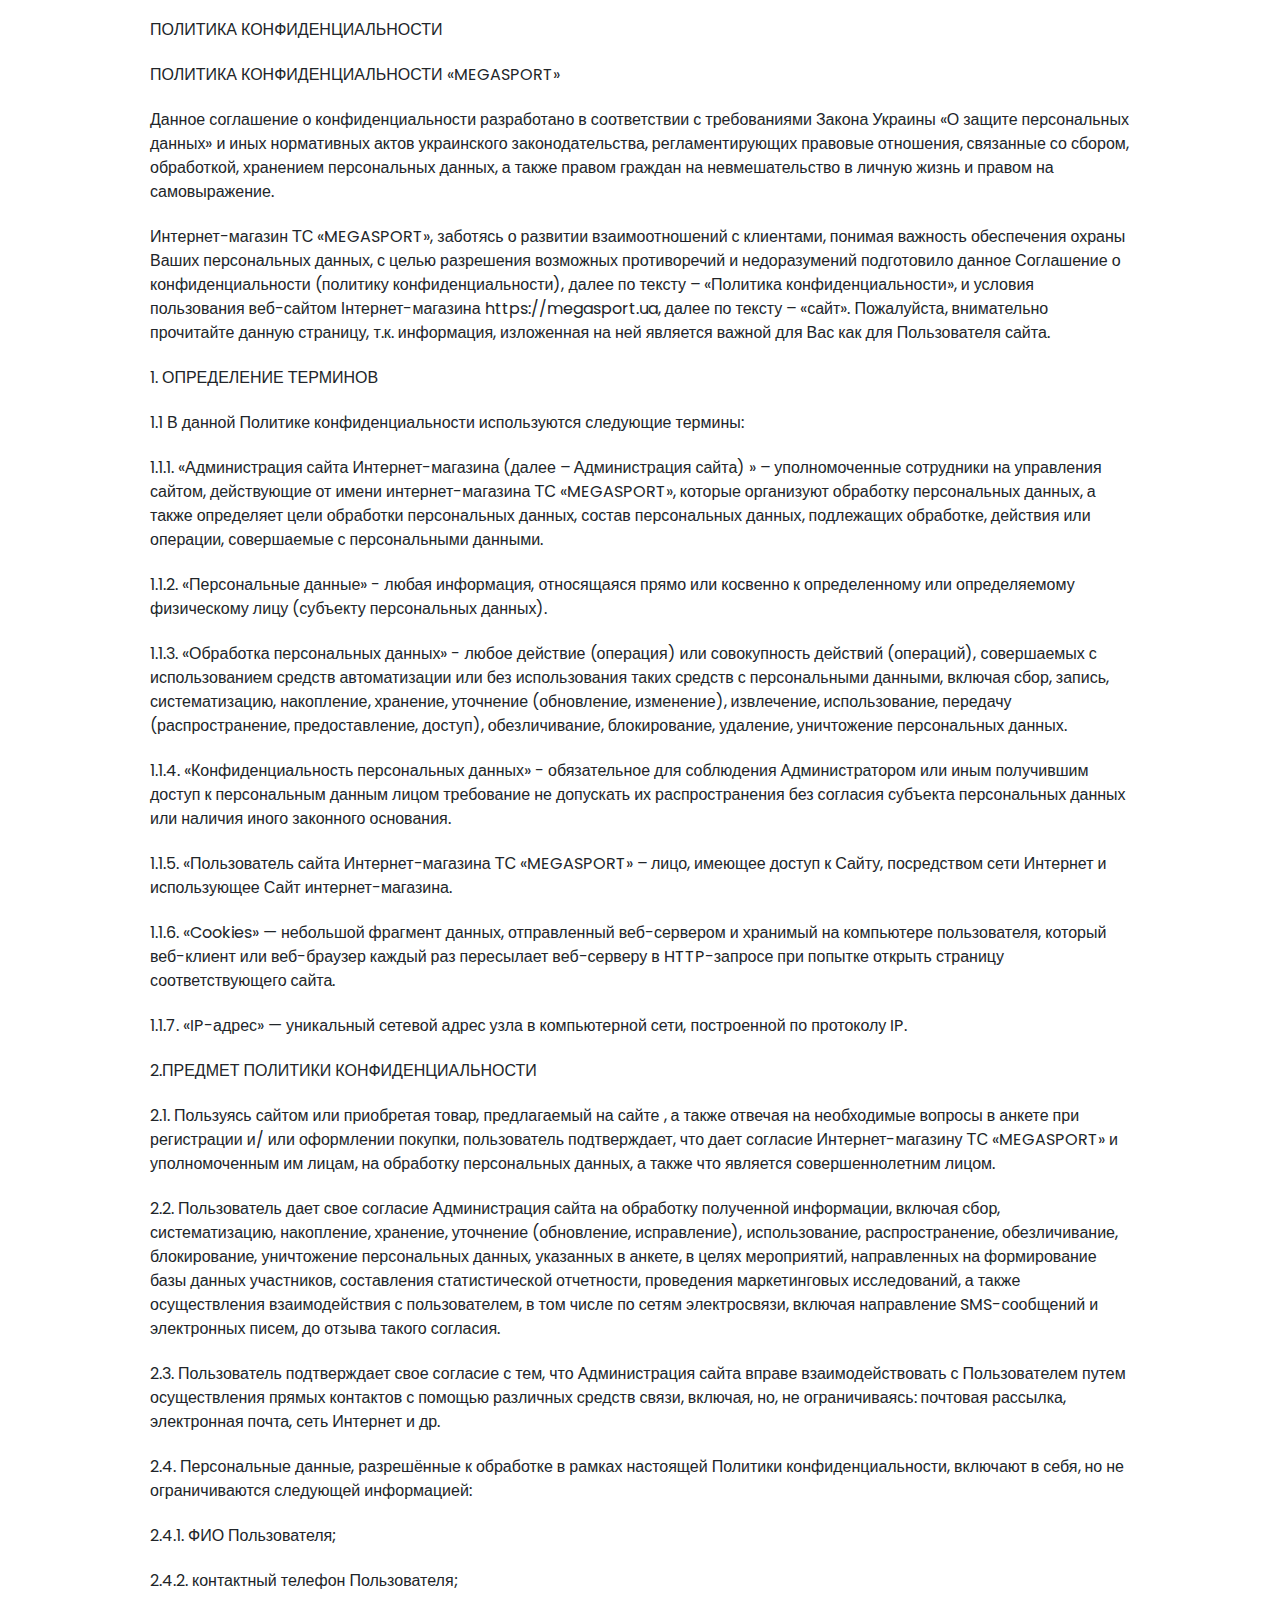
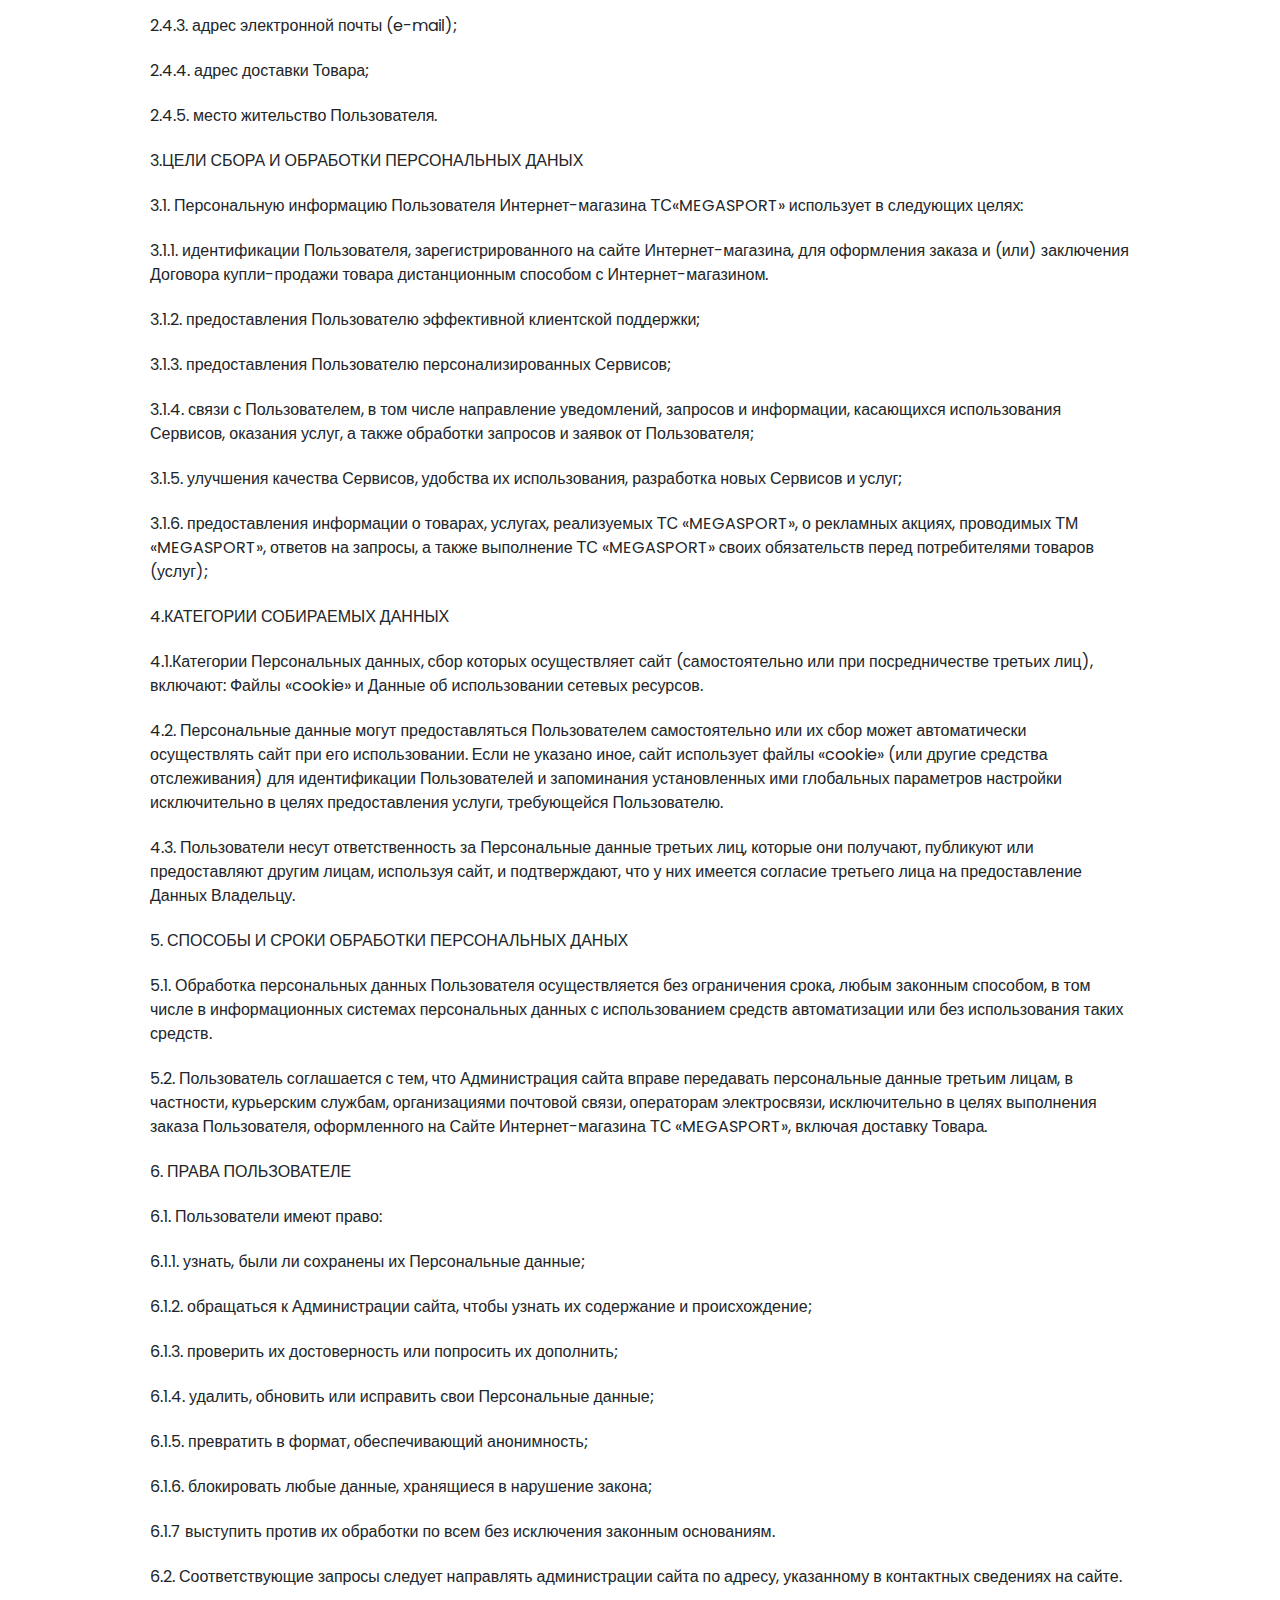
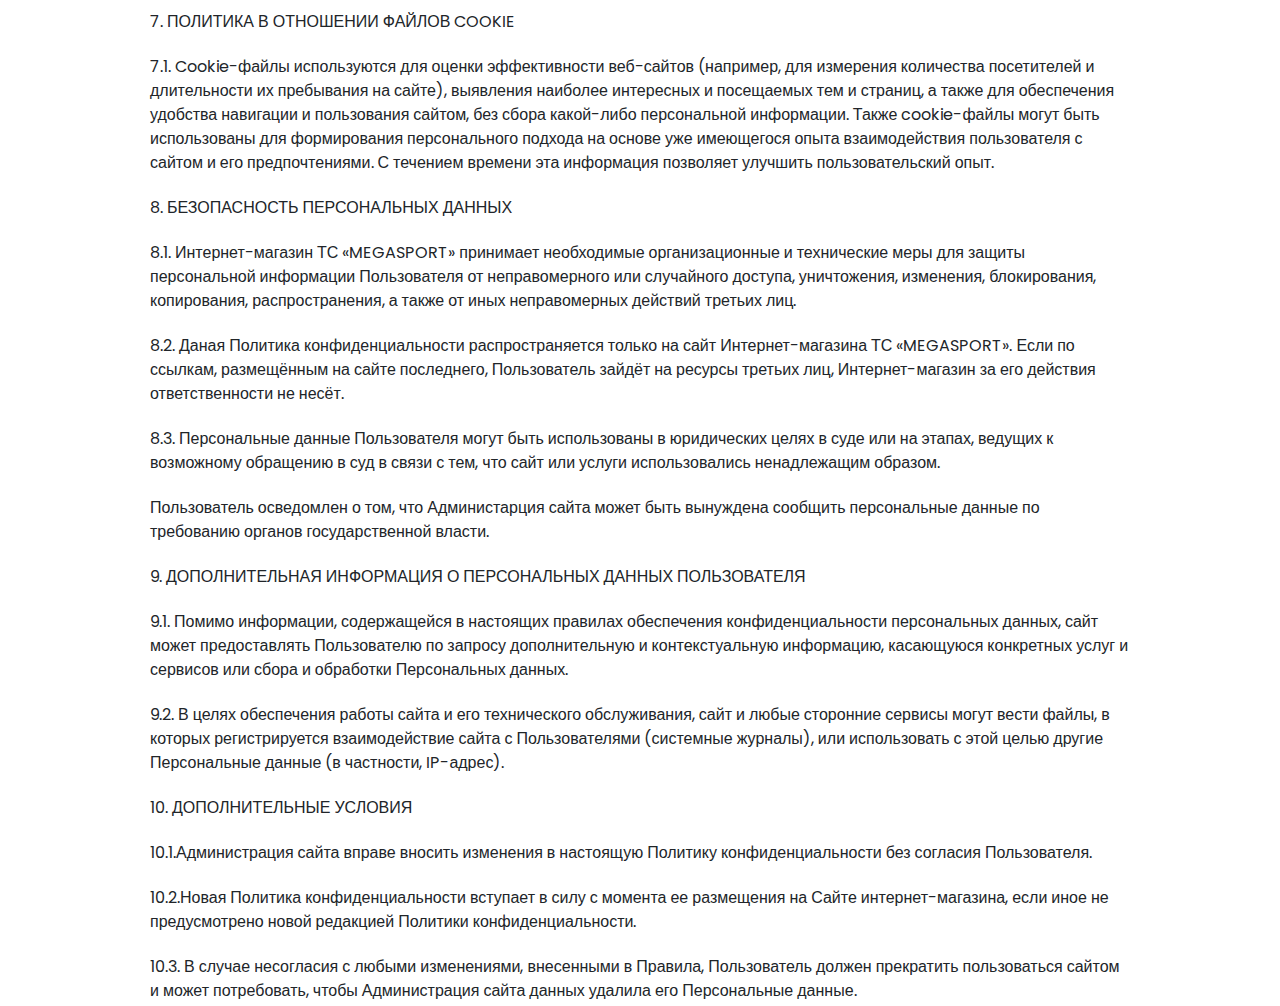
<file: polici.html>
<!DOCTYPE html>
<html lang="en">
<head>
    <meta charset="UTF-8">
    <meta http-equiv="X-UA-Compatible" content="IE=edge">
    <meta name="viewport" content="width=device-width, initial-scale=1.0">
    <title>Policy</title>
    <link rel="stylesheet" href="css/style.css">
</head>
<body>
  <div class="poloito__wapper">
    <div class="politico_title">ПОЛИТИКА КОНФИДЕНЦИАЛЬНОСТИ</div>
    <div class="politico_title">ПОЛИТИКА КОНФИДЕНЦИАЛЬНОСТИ «MEGASPORT»</div>
    
    <div class="politico__text">Данное соглашение о конфиденциальности разработано в соответствии с требованиями Закона Украины «О защите персональных данных» и иных нормативных актов украинского законодательства, регламентирующих правовые отношения, связанные со сбором, обработкой, хранением персональных данных, а также правом граждан на невмешательство в личную жизнь и правом на самовыражение.</div>
    
    <div class="politico__text">Интернет-магазин ТС «MEGASPORT», заботясь о развитии взаимоотношений с клиентами, понимая важность обеспечения охраны Ваших персональных данных, с целью разрешения возможных противоречий и недоразумений подготовило данное Соглашение о конфиденциальности (политику конфиденциальности), далее по тексту – «Политика конфиденциальности», и условия пользования веб-сайтом Інтернет-магазина https://megasport.ua, далее по тексту – «сайт». Пожалуйста, внимательно прочитайте данную страницу, т.к. информация, изложенная на ней является важной для Вас как для Пользователя сайта.</div>
    
    <div class="politico__text">1. ОПРЕДЕЛЕНИЕ ТЕРМИНОВ</div>
    
    <div>1.1 В данной Политике конфиденциальности используются следующие термины:</div>
    
    <div class="politico__text">1.1.1. «Администрация сайта Интернет-магазина (далее – Администрация сайта) » – уполномоченные сотрудники на управления сайтом, действующие от имени интернет-магазина ТС «MEGASPORT», которые организуют обработку персональных данных, а также определяет цели обработки персональных данных, состав персональных данных, подлежащих обработке, действия или операции, совершаемые с персональными данными.</div>
    
    <div class="politico__text">1.1.2. «Персональные данные» - любая информация, относящаяся прямо или косвенно к определенному или определяемому физическому лицу (субъекту персональных данных).</div>
    
    <div>1.1.3. «Обработка персональных данных» - любое действие (операция) или совокупность действий (операций), совершаемых с использованием средств автоматизации или без использования таких средств с персональными данными, включая сбор, запись, систематизацию, накопление, хранение, уточнение (обновление, изменение), извлечение, использование, передачу (распространение, предоставление, доступ), обезличивание, блокирование, удаление, уничтожение персональных данных.</div>
    
    <div>1.1.4. «Конфиденциальность персональных данных» - обязательное для соблюдения Администратором или иным получившим доступ к персональным данным лицом требование не допускать их распространения без согласия субъекта персональных данных или наличия иного законного основания.</div>
    
    <div>1.1.5. «Пользователь сайта Интернет-магазина ТС «MEGASPORT» – лицо, имеющее доступ к Сайту, посредством сети Интернет и использующее Сайт интернет-магазина.</div>
    
    <div>1.1.6. «Cookies» — небольшой фрагмент данных, отправленный веб-сервером и хранимый на компьютере пользователя, который веб-клиент или веб-браузер каждый раз пересылает веб-серверу в HTTP-запросе при попытке открыть страницу соответствующего сайта.</div>
    
    <div>1.1.7. «IP-адрес» — уникальный сетевой адрес узла в компьютерной сети, построенной по протоколу IP.</div>
    
    
    <div>2.ПРЕДМЕТ ПОЛИТИКИ КОНФИДЕНЦИАЛЬНОСТИ</div>
    
    <div>2.1. Пользуясь сайтом или приобретая товар, предлагаемый на сайте , а также отвечая на необходимые вопросы в анкете при регистрации и/ или оформлении покупки, пользователь подтверждает, что дает согласие Интернет-магазину ТС «MEGASPORT» и уполномоченным им лицам, на обработку персональных данных, а также что является совершеннолетним лицом.</div>
    
    <div>2.2. Пользователь дает свое согласие Администрация сайта на обработку полученной информации, включая сбор, систематизацию, накопление, хранение, уточнение (обновление, исправление), использование, распространение, обезличивание, блокирование, уничтожение персональных данных, указанных в анкете, в целях мероприятий, направленных на формирование базы данных участников, составления статистической отчетности, проведения маркетинговых исследований, а также осуществления взаимодействия с пользователем, в том числе по сетям электросвязи, включая направление SMS-сообщений и электронных писем, до отзыва такого согласия.</div>
    
    <div>2.3. Пользователь подтверждает свое согласие с тем, что Администрация сайта вправе взаимодействовать с Пользователем путем осуществления прямых контактов с помощью различных средств связи, включая, но, не ограничиваясь: почтовая рассылка, электронная почта, сеть Интернет и др.</div>
    
    <div>2.4. Персональные данные, разрешённые к обработке в рамках настоящей Политики конфиденциальности, включают в себя, но не ограничиваются следующей информацией:</div>
    
    <div>2.4.1. ФИО Пользователя;</div>
    
    <div>2.4.2. контактный телефон Пользователя;</div>
    
    <div>2.4.3. адрес электронной почты (e-mail);</div>
    
    <div>2.4.4. адрес доставки Товара;</div>
    
    
    <div>2.4.5. место жительство Пользователя.</div>
    
    <div>3.ЦЕЛИ СБОРА И ОБРАБОТКИ ПЕРСОНАЛЬНЫХ ДАНЫХ</div>
    
    <div>3.1. Персональную информацию Пользователя Интернет-магазина ТС«MEGASPORT» использует в следующих целях:</div>
    
    <div>3.1.1. идентификации Пользователя, зарегистрированного на сайте Интернет-магазина, для оформления заказа и (или) заключения Договора купли-продажи товара дистанционным способом с Интернет-магазином.</div>
    
    <div>3.1.2. предоставления Пользователю эффективной клиентской поддержки;</div>
    
    <div>3.1.3. предоставления Пользователю персонализированных Сервисов;</div>
    
    <div>3.1.4. связи с Пользователем, в том числе направление уведомлений, запросов и информации, касающихся использования Сервисов, оказания услуг, а также обработки запросов и заявок от Пользователя;</div>
    
    <div>3.1.5. улучшения качества Сервисов, удобства их использования, разработка новых Сервисов и услуг;</div>
    
    <div>3.1.6. предоставления информации о товарах, услугах, реализуемых ТС «MEGASPORT», о рекламных акциях, проводимых ТМ «MEGASPORT», ответов на запросы, а также выполнение ТС «MEGASPORT» своих обязательств перед потребителями товаров (услуг);</div>
    
    
    <div>4.КАТЕГОРИИ СОБИРАЕМЫХ ДАННЫХ</div>
    
    <div>4.1.Категории Персональных данных, сбор которых осуществляет сайт (самостоятельно или при посредничестве третьих лиц), включают: Файлы «cookie» и Данные об использовании сетевых ресурсов.
    </div>
    <div>4.2. Персональные данные могут предоставляться Пользователем самостоятельно или их сбор может автоматически осуществлять сайт при его использовании.
        Если не указано иное, сайт <a href="#"></a> использует файлы «cookie» (или другие средства отслеживания) для идентификации Пользователей и запоминания установленных ими глобальных параметров настройки исключительно в целях предоставления услуги, требующейся Пользователю.</div>
    
    <div>4.3. Пользователи несут ответственность за Персональные данные третьих лиц, которые они получают, публикуют или предоставляют другим лицам, используя сайт, и подтверждают, что у них имеется согласие третьего лица на предоставление Данных Владельцу.</div>
    
    <div>5. СПОСОБЫ И СРОКИ ОБРАБОТКИ ПЕРСОНАЛЬНЫХ ДАНЫХ</div>
    
    <div>5.1. Обработка персональных данных Пользователя осуществляется без ограничения срока, любым законным способом, в том числе в информационных системах персональных данных с использованием средств автоматизации или без использования таких средств.</div>
    
    <div>5.2. Пользователь соглашается с тем, что Администрация сайта вправе передавать персональные данные третьим лицам, в частности, курьерским службам, организациями почтовой связи, операторам электросвязи, исключительно в целях выполнения заказа Пользователя, оформленного на Сайте Интернет-магазина ТС «MEGASPORT», включая доставку Товара.</div>
    
    <div>6. ПРАВА ПОЛЬЗОВАТЕЛЕ</div>
    
    <div>6.1. Пользователи имеют право:</div>
    
    <div>6.1.1. узнать, были ли сохранены их Персональные данные;</div>
    
    <div>6.1.2. обращаться к Администрации сайта, чтобы узнать их содержание и происхождение;</div>
    
    <div>6.1.3. проверить их достоверность или попросить их дополнить;</div>
    
    <div>6.1.4. удалить, обновить или исправить свои Персональные данные;</div>
    
    <div>6.1.5. превратить в формат, обеспечивающий анонимность;</div>
    
    <div>6.1.6. блокировать любые данные, хранящиеся в нарушение закона;</div>
    
    <div>6.1.7 выступить против их обработки по всем без исключения законным основаниям.</div>
    
    <div>6.2. Соответствующие запросы следует направлять администрации сайта по адресу, указанному в контактных сведениях на сайте.</div>
    
    <div>7. ПОЛИТИКА В ОТНОШЕНИИ ФАЙЛОВ COOKIE</div>
    
    
    
    <div>7.1. Cookie-файлы используются для оценки эффективности веб-сайтов (например, для измерения количества посетителей и длительности их пребывания на сайте), выявления наиболее интересных и посещаемых тем и страниц, а также для обеспечения удобства навигации и пользования сайтом, без сбора какой-либо персональной информации. Также cookie-файлы могут быть использованы для формирования персонального подхода на основе уже имеющегося опыта взаимодействия пользователя с сайтом и его предпочтениями. С течением времени эта информация позволяет улучшить пользовательский опыт.</div>
    
    <div>8. БЕЗОПАСНОСТЬ ПЕРСОНАЛЬНЫХ ДАННЫХ</div>
    
    <div>8.1. Интернет-магазин ТС «MEGASPORT» принимает необходимые организационные и технические меры для защиты персональной информации Пользователя от неправомерного или случайного доступа, уничтожения, изменения, блокирования, копирования, распространения, а также от иных неправомерных действий третьих лиц.</div>
    
    <div>8.2. Даная Политика конфиденциальности распространяется только на сайт Интернет-магазина ТС «MEGASPORT». Если по ссылкам, размещённым на сайте последнего, Пользователь зайдёт на ресурсы третьих лиц, Интернет-магазин за его действия ответственности не несёт.</div>
    
    <div>8.3. Персональные данные Пользователя могут быть использованы в юридических целях в суде или на этапах, ведущих к возможному обращению в суд в связи с тем, что сайт или услуги использовались ненадлежащим образом.</div>
    
    <div>Пользователь осведомлен о том, что Администарция сайта может быть вынуждена сообщить персональные данные по требованию органов государственной власти.</div>
    
    <div>9. ДОПОЛНИТЕЛЬНАЯ ИНФОРМАЦИЯ О ПЕРСОНАЛЬНЫХ ДАННЫХ ПОЛЬЗОВАТЕЛЯ</div>
    
    <div>9.1. Помимо информации, содержащейся в настоящих правилах обеспечения конфиденциальности персональных данных, сайт может предоставлять Пользователю по запросу дополнительную и контекстуальную информацию, касающуюся конкретных услуг и сервисов или сбора и обработки Персональных данных.</div>
    
    <div>9.2. В целях обеспечения работы сайта и его технического обслуживания, сайт и любые сторонние сервисы могут вести файлы, в которых регистрируется взаимодействие сайта с Пользователями (системные журналы), или использовать с этой целью другие Персональные данные (в частности, IP-адрес).</div>
    
    <div>10. ДОПОЛНИТЕЛЬНЫЕ УСЛОВИЯ</div>
    
    
    <div>10.1.Администрация сайта вправе вносить изменения в настоящую Политику конфиденциальности без согласия Пользователя.</div>
    
    <div>10.2.Новая Политика конфиденциальности вступает в силу с момента ее размещения на Сайте интернет-магазина, если иное не предусмотрено новой редакцией Политики конфиденциальности.</div>
    
    <div>10.3. В случае несогласия с любыми изменениями, внесенными в Правила, Пользователь должен прекратить пользоваться сайтом и может потребовать, чтобы Администрация сайта данных удалила его Персональные данные.</div>
  </div>
</body>
</html>
</file>
<file: css/style.css>
/*!
 * Bootstrap Reboot v4.3.1 (https://getbootstrap.com/)
 * Copyright 2011-2019 The Bootstrap Authors
 * Copyright 2011-2019 Twitter, Inc.
 * Licensed under MIT (https://github.com/twbs/bootstrap/blob/master/LICENSE)
 * Forked from Normalize.css, licensed MIT (https://github.com/necolas/normalize.css/blob/master/LICENSE.md)
 */
@import url("https://fonts.googleapis.com/css2?family=Poppins:wght@500;700&display=swap");
*, ::after, ::before {
  -webkit-box-sizing: border-box;
          box-sizing: border-box;
}

html {
  font-family: sans-serif;
  line-height: 1.15;
  -webkit-text-size-adjust: 100%;
  -webkit-tap-highlight-color: transparent;
}

article, aside, figcaption, figure, footer, header, hgroup, main, nav, section {
  display: block;
}

body {
  margin: 0;
  font-family: -apple-system,BlinkMacSystemFont,"Segoe UI",Roboto,"Helvetica Neue",Arial,"Noto Sans",sans-serif,"Apple Color Emoji","Segoe UI Emoji","Segoe UI Symbol","Noto Color Emoji";
  font-size: 1rem;
  font-weight: 400;
  line-height: 1.5;
  color: #212529;
  text-align: left;
  background-color: #fff;
}

[tabindex="-1"]:focus {
  outline: 0 !important;
}

hr {
  -webkit-box-sizing: content-box;
          box-sizing: content-box;
  height: 0;
  overflow: visible;
}

h1, h2, h3, h4, h5, h6 {
  margin-top: 0;
  margin-bottom: .5rem;
}

p {
  margin-top: 0;
  margin-bottom: 1rem;
}

abbr[data-original-title], abbr[title] {
  text-decoration: underline;
  -webkit-text-decoration: underline dotted;
  text-decoration: underline dotted;
  cursor: help;
  border-bottom: 0;
  -webkit-text-decoration-skip-ink: none;
  text-decoration-skip-ink: none;
}

address {
  margin-bottom: 1rem;
  font-style: normal;
  line-height: inherit;
}

dl, ol, ul {
  margin-top: 0;
  margin-bottom: 1rem;
}

ol ol, ol ul, ul ol, ul ul {
  margin-bottom: 0;
}

dt {
  font-weight: 700;
}

dd {
  margin-bottom: .5rem;
  margin-left: 0;
}

blockquote {
  margin: 0 0 1rem;
}

b, strong {
  font-weight: bolder;
}

small {
  font-size: 80%;
}

sub, sup {
  position: relative;
  font-size: 75%;
  line-height: 0;
  vertical-align: baseline;
}

sub {
  bottom: -.25em;
}

sup {
  top: -.5em;
}

a {
  color: #007bff;
  text-decoration: none;
  background-color: transparent;
}

a:hover {
  color: #0056b3;
  text-decoration: underline;
}

a:not([href]):not([tabindex]) {
  color: inherit;
  text-decoration: none;
}

a:not([href]):not([tabindex]):focus, a:not([href]):not([tabindex]):hover {
  color: inherit;
  text-decoration: none;
}

a:not([href]):not([tabindex]):focus {
  outline: 0;
}

code, kbd, pre, samp {
  font-family: SFMono-Regular,Menlo,Monaco,Consolas,"Liberation Mono","Courier New",monospace;
  font-size: 1em;
}

pre {
  margin-top: 0;
  margin-bottom: 1rem;
  overflow: auto;
}

figure {
  margin: 0 0 1rem;
}

img {
  vertical-align: middle;
  border-style: none;
}

svg {
  overflow: hidden;
  vertical-align: middle;
}

table {
  border-collapse: collapse;
}

caption {
  padding-top: .75rem;
  padding-bottom: .75rem;
  color: #6c757d;
  text-align: left;
  caption-side: bottom;
}

th {
  text-align: inherit;
}

label {
  display: inline-block;
  margin-bottom: .5rem;
}

button {
  border-radius: 0;
}

button:focus {
  outline: 1px dotted;
  outline: 5px auto -webkit-focus-ring-color;
}

button, input, optgroup, select, textarea {
  margin: 0;
  font-family: inherit;
  font-size: inherit;
  line-height: inherit;
}

button, input {
  overflow: visible;
}

button, select {
  text-transform: none;
}

select {
  word-wrap: normal;
}

[type=button], [type=reset], [type=submit], button {
  -webkit-appearance: button;
}

[type=button]:not(:disabled), [type=reset]:not(:disabled), [type=submit]:not(:disabled), button:not(:disabled) {
  cursor: pointer;
}

[type=button]::-moz-focus-inner, [type=reset]::-moz-focus-inner, [type=submit]::-moz-focus-inner, button::-moz-focus-inner {
  padding: 0;
  border-style: none;
}

input[type=checkbox], input[type=radio] {
  -webkit-box-sizing: border-box;
          box-sizing: border-box;
  padding: 0;
}

input[type=date], input[type=datetime-local], input[type=month], input[type=time] {
  -webkit-appearance: listbox;
}

textarea {
  overflow: auto;
  resize: vertical;
}

fieldset {
  min-width: 0;
  padding: 0;
  margin: 0;
  border: 0;
}

legend {
  display: block;
  width: 100%;
  max-width: 100%;
  padding: 0;
  margin-bottom: .5rem;
  font-size: 1.5rem;
  line-height: inherit;
  color: inherit;
  white-space: normal;
}

progress {
  vertical-align: baseline;
}

[type=number]::-webkit-inner-spin-button, [type=number]::-webkit-outer-spin-button {
  height: auto;
}

[type=search] {
  outline-offset: -2px;
  -webkit-appearance: none;
}

[type=search]::-webkit-search-decoration {
  -webkit-appearance: none;
}

::-webkit-file-upload-button {
  font: inherit;
  -webkit-appearance: button;
}

output {
  display: inline-block;
}

summary {
  display: list-item;
  cursor: pointer;
}

template {
  display: none;
}

[hidden] {
  display: none !important;
}

* {
  font-family: 'Poppins', sans-serif;
  margin: 0;
  padding: 0;
}

.contener {
  width: 1140px;
  margin: 0 auto;
}

.promo {
  min-height: 100vh;
  position: relative;
  background: url("../img/main_bg.jpg") no-repeat 50%/cover;
  padding-top: 50px;
}

.promo__title {
  width: 800px;
  margin-top: 10px;
}

.promo__subtitle {
  position: relative;
  padding-left: 20px;
  z-index: 2;
}

.promo__subtitle:before {
  content: '';
  position: absolute;
  width: 36px;
  height: 36px;
  border-radius: 100px;
  background: #FFA501;
  z-index: -1;
  left: 1%;
  top: -26%;
}

.promo_btns {
  margin-top: 25px;
  display: -webkit-box;
  display: -ms-flexbox;
  display: flex;
  width: 250px;
  -webkit-box-align: center;
      -ms-flex-align: center;
          align-items: center;
  -webkit-box-pack: justify;
      -ms-flex-pack: justify;
          justify-content: space-between;
}

.promo__links {
  font-weight: bold;
  color: black;
}

.promo__links:hover {
  color: white;
  text-decoration: none;
}

.title {
  font-weight: bold;
  font-size: 36px;
  line-height: 60px;
}

.title__fz12 {
  font-weight: 500;
  font-size: 12px;
  line-height: 18px;
}

.title__fz14 {
  font-size: 14px;
  line-height: 21px;
}

.title__fz16 {
  font-size: 16px;
  line-height: 24px;
}

.title__fz20 {
  font-size: 20px;
  line-height: 30px;
}

.title__fz__36 {
  font-size: 36px;
}

.title__fz__48 {
  font-size: 48px;
}

.btn {
  height: 45px;
  background: #FFA501;
  -webkit-box-shadow: 0px 4px 4px rgba(0, 0, 0, 0.15);
          box-shadow: 0px 4px 4px rgba(0, 0, 0, 0.15);
  padding: 12px 26px;
}

.sidepanel {
  position: fixed;
  top: 230px;
  left: 50px;
  display: -webkit-box;
  display: -ms-flexbox;
  display: flex;
  -webkit-box-orient: vertical;
  -webkit-box-direction: normal;
      -ms-flex-direction: column;
          flex-direction: column;
  -webkit-box-pack: justify;
      -ms-flex-pack: justify;
          justify-content: space-between;
  height: 340px;
  z-index: 3;
}

.sidepanel_divider {
  width: 2px;
  height: 70px;
  background-color: black;
  -webkit-transform: translate(350%);
          transform: translate(350%);
}

.sidepanel_text {
  height: 150px;
  width: 25px;
}

.sidepanel span {
  display: block;
  -webkit-transform: rotate(-90deg) translate(-30%, -279%);
          transform: rotate(-90deg) translate(-30%, -279%);
  width: 150px;
  font-weight: bold;
}

.hamburger {
  position: absolute;
  top: 60px;
  right: 30px;
  height: 21px;
  display: -webkit-box;
  display: -ms-flexbox;
  display: flex;
  -webkit-box-orient: vertical;
  -webkit-box-direction: normal;
      -ms-flex-direction: column;
          flex-direction: column;
  -webkit-box-pack: justify;
      -ms-flex-pack: justify;
          justify-content: space-between;
  -webkit-box-align: end;
      -ms-flex-align: end;
          align-items: flex-end;
  cursor: pointer;
}

.hamburger span {
  display: block;
  width: 30px;
  height: 3px;
  background: #151812;
}

.hamburger span.long {
  width: 36px;
}

.menu {
  position: fixed;
  top: 0;
  left: -100%;
  width: 100%;
  height: 100vh;
  z-index: 10;
  visibility: hidden;
  opacity: 0;
  -webkit-transition: all 0.6s;
  transition: all 0.6s;
}

.menu.active {
  left: 0;
  visibility: visible;
  opacity: 1;
}

.menu__block {
  position: relative;
  width: 345px;
  height: 100%;
  background: #FFA501;
  -webkit-transition: all .6s;
  transition: all .6s;
  z-index: 10;
}

.menu__close {
  height: 0;
  width: 0;
  padding-left: 290px;
  cursor: pointer;
}

.menu__close svg {
  margin-top: 25px;
}

.menu__list {
  list-style: none;
  margin-left: 80px;
  color: #FFFFFF;
  margin-top: 70%;
}

.menu__list a {
  color: black;
  text-decoration: none;
}

.menu__link {
  position: relative;
  margin-bottom: 20px;
  font-weight: 700;
  font-size: 24px;
  line-height: 36px;
}

.menu__link:before {
  content: '';
  position: absolute;
  width: 15px;
  height: 15px;
  border: 1px solid #000000;
  -webkit-box-sizing: border-box;
          box-sizing: border-box;
  border-radius: 100%;
  left: -30px;
  top: 10px;
}

.menu__social {
  position: absolute;
  display: -webkit-box;
  display: -ms-flexbox;
  display: flex;
  -webkit-box-pack: justify;
      -ms-flex-pack: justify;
          justify-content: space-between;
  -webkit-box-align: center;
      -ms-flex-align: center;
          align-items: center;
  bottom: 50px;
  width: 90px;
  margin-left: 128px;
}

.menu__overlay {
  position: fixed;
  top: 0;
  left: 0;
  width: 100%;
  height: 100%;
  background-color: #FFFFFF;
  opacity: .75;
  z-index: -1;
}

.about {
  padding-top: 120px;
}

.about_img img {
  width: 100%;
}

.about_wrapper {
  display: -ms-grid;
  display: grid;
  -ms-grid-columns: 440px 570px;
      grid-template-columns: 440px 570px;
  gap: 70px;
}

.about_title {
  line-height: 24px;
  margin-top: 6px;
  position: relative;
  padding-left: 19px;
  padding-top: 2px;
  z-index: 2;
}

.about_title:before {
  content: '';
  position: absolute;
  width: 39px;
  height: 39px;
  border-radius: 100px;
  background: #FFA501;
  z-index: -1;
  left: 2%;
  top: -28%;
}

.about_subtitle {
  font-weight: 700;
  margin-top: 15px;
}

.about span {
  display: block;
  width: 60px;
  height: 3px;
  background: #FFA501;
}

.about p {
  margin-top: 25px;
  font-weight: 500;
  font-size: 14px;
  line-height: 21px;
}

.about_colons {
  display: -ms-grid;
  display: grid;
  -ms-grid-columns: 25px 200px;
      grid-template-columns: 25px 200px;
  gap: 20px;
}

.about_svg {
  position: relative;
  padding: 13px 0 0 0;
  z-index: 2;
}

.about_svg:before {
  content: '';
  position: absolute;
  width: 36px;
  height: 36px;
  border-radius: 100px;
  background: #FFA501;
  z-index: -1;
  top: 10%;
  left: -6%;
}

.about .skils {
  display: -ms-grid;
  display: grid;
  -ms-grid-columns: 260px 260px;
      grid-template-columns: 260px 260px;
  margin-top: 40px;
  row-gap: 40px;
  gap: 40px;
}

.about .skils__subtitle {
  font-weight: 500;
  font-size: 12px;
  line-height: 18px;
  color: #000000;
}

.resume {
  padding-top: 120px;
  padding: 120px 65px 0 65px;
}

.resume__title {
  text-align: center;
  position: relative;
}

.resume__title:before {
  content: '';
  position: absolute;
  width: 39px;
  height: 39px;
  border-radius: 100px;
  background: #FFA501;
  z-index: -1;
  left: 2%;
  top: -28%;
}

.resume__title:before {
  left: 50%;
  -webkit-transform: translateX(-50%);
          transform: translateX(-50%);
}

.resume__subtitle {
  text-align: center;
}

.resume span {
  display: block;
  width: 60px;
  height: 3px;
  background: #FFA501;
  margin: 0 auto;
}

.resume__wrapper {
  padding: 60px 65px 0 65px;
  display: -ms-grid;
  display: grid;
  -ms-grid-columns: (425px)[2];
      grid-template-columns: repeat(2, 425px);
  -webkit-column-gap: 135px;
          column-gap: 135px;
}

.resume__column-title {
  position: relative;
  padding-left: 35px;
}

.resume__column-title:before {
  content: '';
  position: absolute;
  width: 15px;
  height: 15px;
  background: #FFA501;
  border-radius: 100%;
  left: -7px;
  top: 50%;
  -webkit-transform: translateY(-50%);
          transform: translateY(-50%);
}

.resume ul {
  list-style-type: none;
}

.resume ul li {
  position: relative;
}

.resume ul li:after {
  content: '';
  width: 1px;
  height: calc(100% + 16px);
  position: absolute;
  top: -15px;
  left: 0;
  background-color: black;
}

.resume__item {
  position: relative;
}

.resume__item:before {
  content: '';
  height: 1px;
  width: 43px;
  position: absolute;
  background-color: black;
  top: 47px;
}

.resume__item-head {
  position: relative;
  padding: 25px 0 0 100px;
}

.resume__item-icon {
  position: absolute;
  top: 29px;
  left: 43px;
}

.resume__item-icon:before {
  content: '';
  position: absolute;
  width: 36px;
  height: 36px;
  border-radius: 100px;
  background: #FFA501;
  z-index: -1;
  left: 1%;
  top: -26%;
}

.resume__item h4 {
  margin: 0;
}

.resume__item img {
  position: absolute;
  left: 17px;
  top: 14px;
}

.resume__body {
  margin-top: 15px;
  padding-left: 43px;
}

.work {
  padding-top: 120px;
}

.work__box span {
  display: block;
  width: 60px;
  height: 3px;
  background: #FFA501;
  margin: 20px auto;
}

.work__skils {
  padding-top: 60px;
  display: -ms-grid;
  display: grid;
  -ms-grid-columns: 270px 270px;
      grid-template-columns: 270px 270px;
  -webkit-column-gap: 120px;
          column-gap: 120px;
  row-gap: 70px;
  -webkit-box-pack: center;
      -ms-flex-pack: center;
          justify-content: center;
}

.work__skils-border {
  border: black;
  width: 270px;
  border-style: solid;
}

.work__skils-img {
  padding: 30px 0 20px  30px;
}

.work__skils-langvidch {
  margin-left: 30px;
}

.work__skils-text {
  margin: 15px 30px 25px 30px;
}

.work_efficiency {
  padding-top: 120px;
  padding-bottom: 20px;
  -webkit-column-gap: 45px;
          column-gap: 45px;
  display: -ms-grid;
  display: grid;
  -ms-grid-columns: 350px 350px 350px 350px;
      grid-template-columns: 350px 350px 350px 350px;
  -webkit-box-pack: center;
      -ms-flex-pack: center;
          justify-content: center;
}

.work_efficiency span {
  position: relative;
  display: block;
  width: 350px;
  height: 14px;
  background: #FFA501;
  margin-top: 25px;
  z-index: 1;
}

.work_efficiency span:before {
  content: '';
  position: absolute;
  display: block;
  width: 350px;
  height: 14px;
  background: #FFA501;
  z-index: 2;
  opacity: .2;
}

.work .block {
  display: -webkit-box;
  display: -ms-flexbox;
  display: flex;
  -webkit-box-pack: justify;
      -ms-flex-pack: justify;
          justify-content: space-between;
  position: relative;
  padding-left: 15px;
  padding-top: 2px;
  z-index: 2;
}

.work .block:before {
  content: '';
  position: absolute;
  width: 39px;
  height: 39px;
  border-radius: 100px;
  background: #FFA501;
  z-index: -1;
  left: 2%;
  top: -28%;
}

.work .block:before {
  left: 0px;
}

.portfolio {
  padding-top: 120px;
}

.portfolio__wrapper {
  margin-top: 60px;
  display: -ms-grid;
  display: grid;
  -ms-grid-rows: (280px)[2];
  -ms-grid-columns: (280px)[4];
      grid-template: repeat(2, 280px)/repeat(4, 280px);
  grid-auto-rows: 280px;
  gap: 5px;
}

.contacts {
  padding: 120px  0 90px 0;
}

.contacts__wrapper {
  padding: 0 35px 0 52px;
  display: -ms-grid;
  display: grid;
  -ms-grid-columns: 400px 585px;
      grid-template-columns: 400px 585px;
  -webkit-box-pack: justify;
      -ms-flex-pack: justify;
          justify-content: space-between;
}

.contacts__discription .contacts_title {
  position: relative;
  font-weight: 700;
  padding-left: 14px;
  top: 6px;
  z-index: 2;
}

.contacts__discription .contacts_title:before {
  content: '';
  position: absolute;
  width: 36px;
  height: 36px;
  border-radius: 100px;
  background: #FFA501;
  z-index: -1;
  left: 1%;
  top: -26%;
}

.contacts__discription .contacts_title:before {
  left: 0px;
}

.contacts__discription .contacts_subtitle {
  margin-top: 6px;
  font-weight: 700;
  line-height: 60px;
}

.contacts__discription span {
  display: block;
  width: 60px;
  height: 3px;
  background: #FFA501;
}

.contacts__discription .contacts__text {
  margin-top: 14px;
  font-weight: 700;
  font-size: 14px;
  line-height: 21px;
}

.contacts__discription .contacts__social {
  margin-top: 15px;
}

.contacts__discription .contacts__social a {
  margin-right: 25px;
  text-decoration: none;
}

.contacts__form {
  margin-top: 15px;
  display: -ms-grid;
  display: grid;
  -ms-grid-rows: 45px 190px 45px;
  -ms-grid-columns: (280px)[2];
      grid-template: 45px 190px 45px/repeat(2, 280px);
  -webkit-box-pack: justify;
      -ms-flex-pack: justify;
          justify-content: space-between;
  row-gap: 15px;
}

.contacts__input {
  position: relative;
}

.contacts__input Input {
  width: 100%;
  height: 100%;
  padding: 0 20px;
  font-size: 12px;
  font-weight: 500;
}

.contacts__input label {
  display: block;
  position: absolute;
  height: 18px;
  padding: 0 8px;
  background-color: white;
  font-size: 12px;
  margin-bottom: 0;
  top: -10px;
  left: 12px;
}

.contacts__textarea {
  position: relative;
  -ms-grid-column: 1;
  -ms-grid-column-span: 2;
  grid-column: 1/3;
}

.contacts__textarea textarea {
  width: 100%;
  height: 100%;
  resize: none;
  padding: 20px;
}

.contacts__textarea label {
  display: block;
  position: absolute;
  height: 18px;
  padding: 0 8px;
  background-color: white;
  font-size: 12px;
  margin-bottom: 0;
  top: -10px;
  left: 12px;
}

.contacts__btn {
  border: none;
  font-weight: 700;
  font-size: 14px;
  line-height: 21px;
}

.contacts__triggers {
  -ms-grid-column: 1;
  -ms-grid-column-span: 2;
  grid-column: 1/3;
  display: -ms-grid;
  display: grid;
  -ms-grid-columns: (auto)[2];
      grid-template-columns: repeat(2, auto);
  -webkit-box-pack: justify;
      -ms-flex-pack: justify;
          justify-content: space-between;
  -webkit-box-align: center;
      -ms-flex-align: center;
          align-items: center;
}

.contacts__policy {
  font-weight: 500;
  font-size: 12px;
}

.contacts__policy p {
  margin: 0;
}

.poloito__wapper div {
  margin-top: 15px;
  padding: 3px 150px 3px 150px;
}

@media (max-width: 1200px) {
  .contener {
    max-width: 960px;
  }
  .sidepanel {
    display: none;
  }
  .promo__subtitle {
    margin-left: 107px;
  }
  .promo__title {
    width: 600px;
    font-size: 30px;
    margin-top: 25px;
    margin-left: 115px;
  }
  .promo_btns {
    margin-left: 120px;
    width: 230px;
  }
  .about_wrapper {
    -ms-grid-columns: 440px 500px;
        grid-template-columns: 440px 500px;
  }
  .work_efficiency {
    -ms-grid-columns: 350px 350px;
        grid-template-columns: 350px 350px;
    row-gap: 30px;
  }
  .portfolio__wrapper {
    -ms-grid-rows: (250px)[2];
    -ms-grid-columns: (250px)[3];
        grid-template: repeat(2, 250px)/repeat(3, 250px);
    grid-auto-rows: 200px;
    -webkit-box-pack: center;
        -ms-flex-pack: center;
            justify-content: center;
  }
  .portfolio__wrapper img {
    height: 100%;
    width: 100%;
    -o-object-fit: cover;
       object-fit: cover;
  }
  .contacts__wrapper {
    -ms-grid-columns: 600px;
        grid-template-columns: 600px;
    -webkit-box-pack: center;
        -ms-flex-pack: center;
            justify-content: center;
  }
  .contacts__discription {
    padding-top: 15px;
    -webkit-box-pack: center;
        -ms-flex-pack: center;
            justify-content: center;
  }
  .contacts_title {
    margin: 0 auto;
  }
}

@media (max-width: 992px) {
  .hamburger {
    top: 18px;
  }
  .contener {
    max-width: 720px;
  }
  .promo {
    padding-top: 15px;
  }
  .promo__title {
    width: 450px;
    line-height: 40px;
    margin: 15px auto;
  }
  .promo__subtitle {
    margin-left: 124px;
  }
  .promo_btns {
    display: none;
  }
  .about {
    padding-top: 50px;
  }
  .about_wrapper {
    -ms-grid-columns: 500px;
        grid-template-columns: 500px;
    gap: 15px;
    -webkit-box-pack: center;
        -ms-flex-pack: center;
            justify-content: center;
  }
  .about_title {
    margin-top: 10px;
    display: -webkit-box;
    display: -ms-flexbox;
    display: flex;
    -webkit-box-pack: center;
        -ms-flex-pack: center;
            justify-content: center;
  }
  .about_title:before {
    content: '';
    position: absolute;
    left: 33%;
    top: -29%;
  }
  .resume {
    padding: 80px 65px 0 65px;
  }
  .resume__wrapper {
    -ms-grid-columns: 500px;
        grid-template-columns: 500px;
  }
  .work {
    padding-top: 50px;
  }
  .work__skils {
    padding-top: 30px;
    -ms-grid-columns: 270px 270px;
        grid-template-columns: 270px 270px;
    gap: 30px;
    -webkit-box-pack: center;
        -ms-flex-pack: center;
            justify-content: center;
  }
  .work_efficiency {
    padding-top: 50px;
    -ms-grid-columns: 350px;
        grid-template-columns: 350px;
    gap: 50px;
  }
  .portfolio {
    padding-top: 50px;
  }
  .portfolio__wrapper {
    -ms-grid-rows: (200px)[2];
    -ms-grid-columns: (200px)[3];
        grid-template: repeat(2, 200px)/repeat(3, 200px);
    grid-auto-rows: 200px;
    -webkit-box-pack: center;
        -ms-flex-pack: center;
            justify-content: center;
  }
  .contacts__discription {
    margin-top: 18px;
  }
  .contacts__form {
    row-gap: 29px;
  }
}

@media (max-width: 768px) {
  .contener {
    max-width: 540px;
  }
  .promo__subtitle {
    margin-left: 86px;
  }
  .promo__title {
    width: 364px;
    line-height: 28px;
    font-size: 23px;
    margin: 15px auto;
  }
  .about .skils {
    gap: 9px;
  }
  .about_title:before {
    left: 36%;
  }
  .resume__wrapper {
    -ms-grid-columns: 364px;
        grid-template-columns: 364px;
  }
  .resume__wrapper {
    padding: 60px 65px 0 20px;
  }
  .title__fz__36 {
    font-size: 25px;
  }
  .resume__title:before {
    left: 44%;
  }
  .work__skils {
    -ms-grid-columns: 300px;
        grid-template-columns: 300px;
  }
  .portfolio__wrapper {
    -ms-grid-rows: (200px)[2];
    -ms-grid-columns: (200px)[2];
        grid-template: repeat(2, 200px)/repeat(2, 200px);
  }
  .contacts__wrapper {
    -ms-grid-columns: 430px;
        grid-template-columns: 430px;
  }
  .contacts__form {
    -ms-grid-columns: 200px;
        grid-template-columns: 200px;
  }
  .contacts__triggers {
    -ms-grid-columns: 300px;
        grid-template-columns: 300px;
    gap: 10px;
  }
}

@media (max-width: 576px) {
  .contener {
    max-width: 100%;
    padding: 0 10px;
  }
  .promo {
    padding-top: 90px;
    background: url("../img/main_bg.jpg") no-repeat 57.5%/cover;
  }
  .title__fz16 {
    font-size: 20px;
    line-height: 25px;
    margin-left: 0;
  }
  .promo__subtitle {
    margin-left: -1px;
  }
  .promo__subtitle:before {
    left: 2%;
    top: -28%;
  }
  .promo__title {
    width: 320px;
    font-size: 22px;
    margin: 61px auto;
  }
  .hamburger {
    right: 10px;
  }
  .menu__link {
    font-size: 26px;
    line-height: 38px;
  }
  .menu__list {
    list-style: none;
    margin-left: 104px;
    color: #FFFFFF;
    margin-top: 55%;
  }
  .menu__close svg {
    margin-left: -12px;
  }
  .menu__social {
    margin-left: 107px;
  }
  .about_wrapper {
    -ms-grid-columns: 300px;
        grid-template-columns: 300px;
  }
  .about span {
    margin-top: 10px;
  }
  .about p {
    margin-top: 20px;
    font-weight: 500;
    font-size: 14px;
    line-height: 21px;
  }
  .about .skils {
    -ms-grid-columns: 250px;
        grid-template-columns: 250px;
  }
  .title__fz__36 {
    font-size: 16px;
  }
  .about_title {
    font-weight: 700;
    font-size: 16px;
    line-height: 24px;
    -webkit-box-pack: left;
        -ms-flex-pack: left;
            justify-content: left;
  }
  .about_subtitle {
    font-weight: 700;
    font-size: 24px;
    line-height: 36px;
  }
  .resume {
    padding: 0;
    padding-top: 50px;
  }
  .resume span {
    margin-top: 5px;
  }
  .resume__wrapper {
    padding-top: 25px;
    -ms-grid-columns: 310px;
        grid-template-columns: 310px;
  }
  .resume__title {
    font-weight: 700;
    font-size: 18px;
    line-height: 24px;
  }
  .resume__subtitle {
    font-weight: 700;
    font-size: 24px;
    line-height: 36px;
  }
  .resume__body {
    font-weight: 500;
    font-size: 12px;
    line-height: 18px;
  }
  .work__box span {
    margin: px auto;
  }
  .work__skils {
    -ms-grid-columns: 240px;
        grid-template-columns: 240px;
  }
  .work__skils-border {
    width: 240px;
  }
  .work_efficiency {
    -ms-grid-columns: 240px;
        grid-template-columns: 240px;
  }
  .work_efficiency span:before {
    width: 240px;
  }
  .work_efficiency span {
    width: 240px;
  }
  .resume__title:before {
    left: 42%;
  }
  .portfolio__wrapper {
    -ms-grid-columns: 300px;
        grid-template-columns: 300px;
  }
  .contacts {
    padding: 50px 0 50px 0;
  }
  .contacts__wrapper {
    padding: 0;
    -ms-grid-columns: 300px;
        grid-template-columns: 300px;
  }
  .contacts {
    padding-top: 0px;
  }
  .contacts img {
    display: none;
  }
  .contacts_subtitle {
    font-size: 24px;
  }
  .contacts__text {
    font-size: 13px;
  }
  .contacts__form {
    display: block;
    margin-top: 15px;
    -ms-grid-rows: 45px 190px 45px;
    -ms-grid-columns: 120px;
        grid-template: 45px 190px 45px/ 120px;
    row-gap: 15px;
  }
  .contacts__input {
    margin-bottom: 20px;
  }
  .contacts__input Input {
    padding: 10px 20px;
  }
  .contacts__btn {
    width: 250px;
  }
  .contacts__policy {
    width: 250px;
  }
}
/*# sourceMappingURL=style.css.map */
</file>
